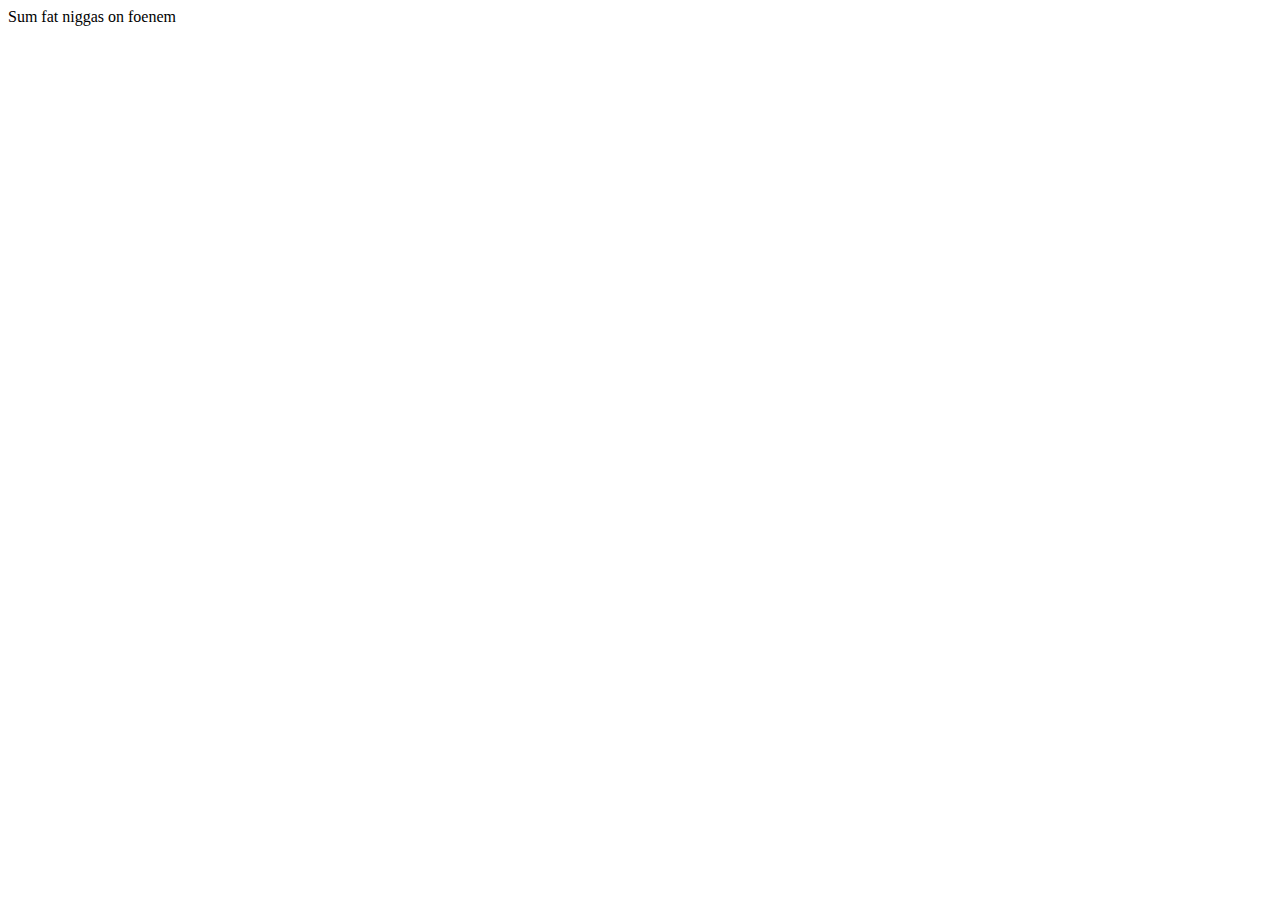
<file: nga.html>
<!DOCTYPE html>
<html lang="en">
  <head>
    <meta charset="UTF-8" />
    <meta name="viewport" content="width=device-width, initial-scale=1.0" />
    <title>fat niggas</title>
  </head>
  <body>
    Sum fat niggas on foenem
  </body>
</html>
</file>
